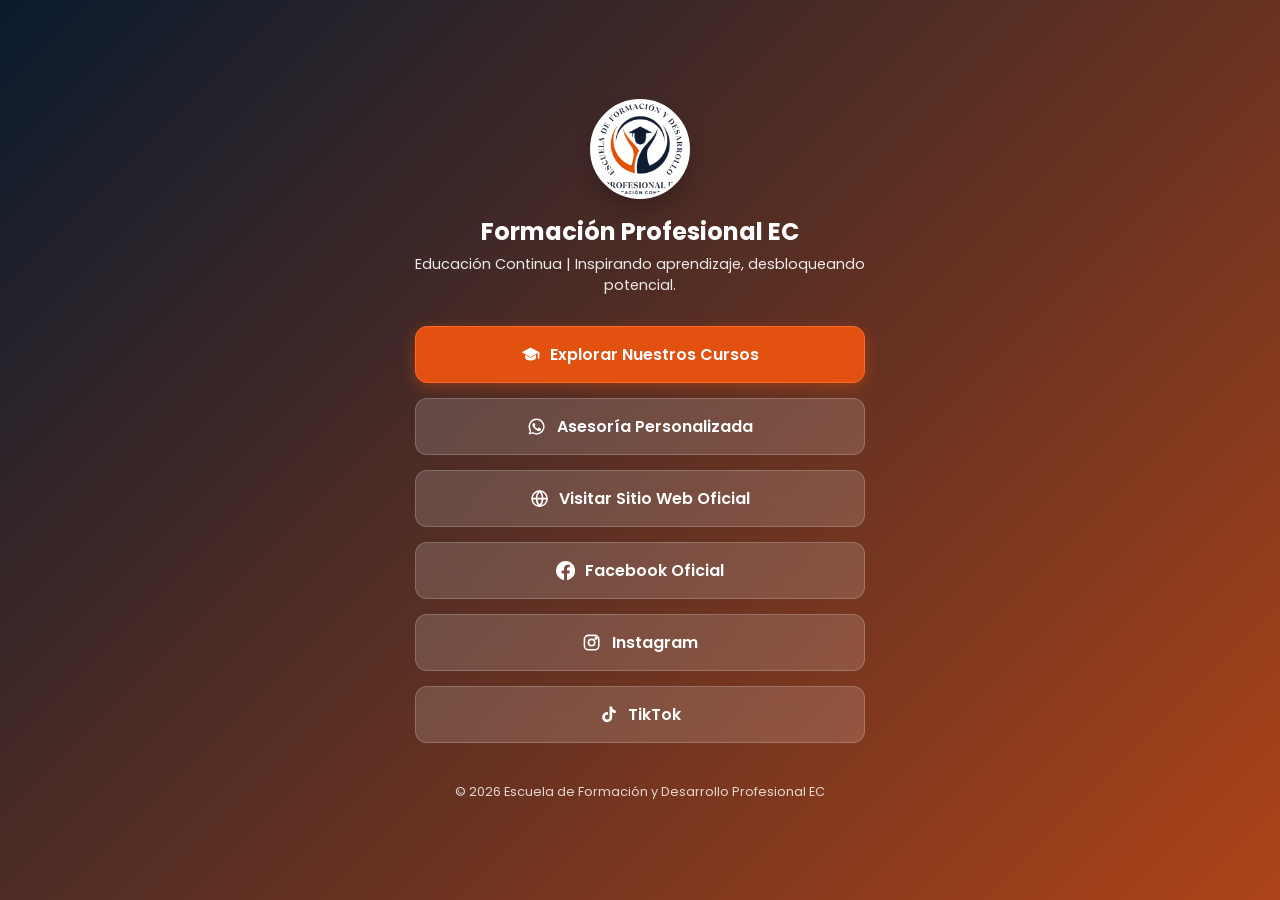
<file: index.html>
<!doctype html>
<html lang="es">
<head>
<meta charset="utf-8">
<meta name="viewport" content="width=device-width, initial-scale=1, viewport-fit=cover">
<link rel="icon" href="logo.png">
<title>Formación Profesional EC - Enlaces</title>
<link rel="preconnect" href="https://fonts.googleapis.com">
<link rel="preconnect" href="https://fonts.gstatic.com" crossorigin>
<link rel="stylesheet" href="https://fonts.googleapis.com/css2?family=Poppins:wght@300;400;600&display=swap">
<style>
:root{color-scheme:light}
*{margin:0;padding:0;box-sizing:border-box;font-family:'Poppins',system-ui,-apple-system,"Segoe UI",sans-serif}
html{background:#0A1B2E}
body{
  background:linear-gradient(-45deg,#0A1B2E,#1c385c,#E35111,#0A1B2E);
  background-size:400% 400%;
  animation:gradient 15s ease infinite;
  min-height:100vh;display:flex;justify-content:center;align-items:center;
  padding-block:20px;
  padding-left:max(20px,env(safe-area-inset-left,0px));
  padding-right:max(20px,env(safe-area-inset-right,0px));
}
@keyframes gradient{0%{background-position:0% 50%}50%{background-position:100% 50%}100%{background-position:0% 50%}}
@media (prefers-reduced-motion:reduce){body{animation:none}}
.container{width:100%;max-width:450px;text-align:center}
.profile-img{width:100px;height:100px;border-radius:50%;border:3px solid #fff;margin:0 auto 15px;display:block;box-shadow:0 10px 20px rgba(0,0,0,.2);background-color:#fff;object-fit:contain}
.profile h1{color:#fff;font-size:1.5rem;margin-bottom:5px}
.profile p{color:rgba(255,255,255,.9);font-size:.9rem;margin-bottom:30px}
.links{display:flex;flex-direction:column;gap:15px}
.link-card{background:rgba(255,255,255,.15);backdrop-filter:blur(10px);-webkit-backdrop-filter:blur(10px);border:1px solid rgba(255,255,255,.2);padding:15px;border-radius:12px;text-decoration:none;color:#fff;font-weight:600;display:flex;align-items:center;justify-content:center;gap:10px;transition:all .3s ease}
.link-card:hover{background:rgba(255,255,255,.25);transform:translateY(-3px);box-shadow:0 10px 20px rgba(0,0,0,.2)}
.link-card:focus-visible{outline:3px solid #fff;outline-offset:3px}
.link-card.highlight{background:#E35111;border:1px solid #ff6a28;box-shadow:0 4px 15px rgba(227,81,17,.4)}
.link-card.highlight:hover{background:#f05a16;box-shadow:0 6px 20px rgba(227,81,17,.6)}
.link-card svg{width:1.2rem;height:1.2rem;flex:none}
footer{margin-top:40px;color:#fff;font-size:.8rem;opacity:.8}
</style>
</head>
<body>

<div class="container">
  <header class="profile">
    <img src="logo.png" alt="Logo Formación Profesional EC" class="profile-img">
    <h1>Formación Profesional EC</h1>
    <p>Educación Continua | Inspirando aprendizaje, desbloqueando potencial.</p>
  </header>

  <main class="links">
    <a href="https://formacionprofessional.netlify.app/#cursos" class="link-card highlight">
      <svg viewBox="0 0 24 24" fill="currentColor" aria-hidden="true"><path d="M12 3 1 9l11 6 9-4.9V17h2V9L12 3zm-6.8 9.2V16c0 1.9 3 3.5 6.8 3.5s6.8-1.6 6.8-3.5v-3.8L12 16l-6.8-3.8z"/></svg>
      <span>Explorar Nuestros Cursos</span>
    </a>
    <a href="https://wa.me/593962716288?text=Quiero%20m%C3%A1s%20informaci%C3%B3n%20de%20los%20cursos" class="link-card" target="_blank" rel="noopener">
      <svg viewBox="0 0 24 24" fill="currentColor" aria-hidden="true"><path d="M12 2a10 10 0 0 0-8.6 15.1L2 22l5-1.3A10 10 0 1 0 12 2zm0 18.2a8.2 8.2 0 0 1-4.2-1.2l-.3-.2-3 .8.8-2.9-.2-.3A8.2 8.2 0 1 1 12 20.2zm4.5-6.1c-.2-.1-1.5-.7-1.7-.8s-.4-.1-.6.1-.7.8-.8 1-.3.2-.5.1a6.7 6.7 0 0 1-3.3-2.9c-.3-.4.2-.4.7-1.4.1-.2 0-.3 0-.4l-.8-1.8c-.2-.5-.4-.4-.6-.4h-.5a1 1 0 0 0-.7.3 3 3 0 0 0-.9 2.2 5.2 5.2 0 0 0 1.1 2.7 11.8 11.8 0 0 0 4.5 4c1.7.7 2.3.8 3.2.6a2.7 2.7 0 0 0 1.8-1.2 2.2 2.2 0 0 0 .1-1.3c0-.1-.2-.2-.4-.3z"/></svg>
      <span>Asesoría Personalizada</span>
    </a>
    <a href="https://formacionprofessional.netlify.app/" class="link-card">
      <svg viewBox="0 0 24 24" fill="none" stroke="currentColor" stroke-width="2" aria-hidden="true"><circle cx="12" cy="12" r="9.5"/><path d="M2.5 12h19M12 2.5c2.6 2.6 3.8 6 3.8 9.5s-1.2 6.9-3.8 9.5c-2.6-2.6-3.8-6-3.8-9.5s1.2-6.9 3.8-9.5z"/></svg>
      <span>Visitar Sitio Web Oficial</span>
    </a>
    <a href="https://www.facebook.com/formacionprofessional.ec/" class="link-card" target="_blank" rel="noopener">
      <svg viewBox="0 0 24 24" fill="currentColor" aria-hidden="true"><path d="M24 12a12 12 0 1 0-13.9 11.9v-8.4H7.1V12h3V9.4c0-3 1.8-4.7 4.5-4.7 1.3 0 2.7.2 2.7.2v3h-1.5c-1.5 0-2 .9-2 1.9V12h3.4l-.5 3.5h-2.9v8.4A12 12 0 0 0 24 12z"/></svg>
      <span>Facebook Oficial</span>
    </a>
    <a href="https://www.instagram.com/formacionprofesional.ec/" class="link-card" target="_blank" rel="noopener">
      <svg viewBox="0 0 24 24" fill="none" stroke="currentColor" stroke-width="2" aria-hidden="true"><rect x="3" y="3" width="18" height="18" rx="5"/><circle cx="12" cy="12" r="4"/><circle cx="17.5" cy="6.5" r="1" fill="currentColor"/></svg>
      <span>Instagram</span>
    </a>
    <a href="https://www.tiktok.com/@formacionprofesional.ec" class="link-card" target="_blank" rel="noopener">
      <svg viewBox="0 0 24 24" fill="currentColor" aria-hidden="true"><path d="M16.5 2h-3.3v13.2a2.9 2.9 0 1 1-2.9-2.9c.3 0 .6 0 .9.1V9a6.3 6.3 0 1 0 5.3 6.2V8.6a7.6 7.6 0 0 0 4.5 1.5V6.8a4.4 4.4 0 0 1-4.5-4.8z"/></svg>
      <span>TikTok</span>
    </a>
  </main>

  <footer>
    <p>© 2026 Escuela de Formación y Desarrollo Profesional EC</p>
  </footer>
</div>
</body>
</html>
</file>
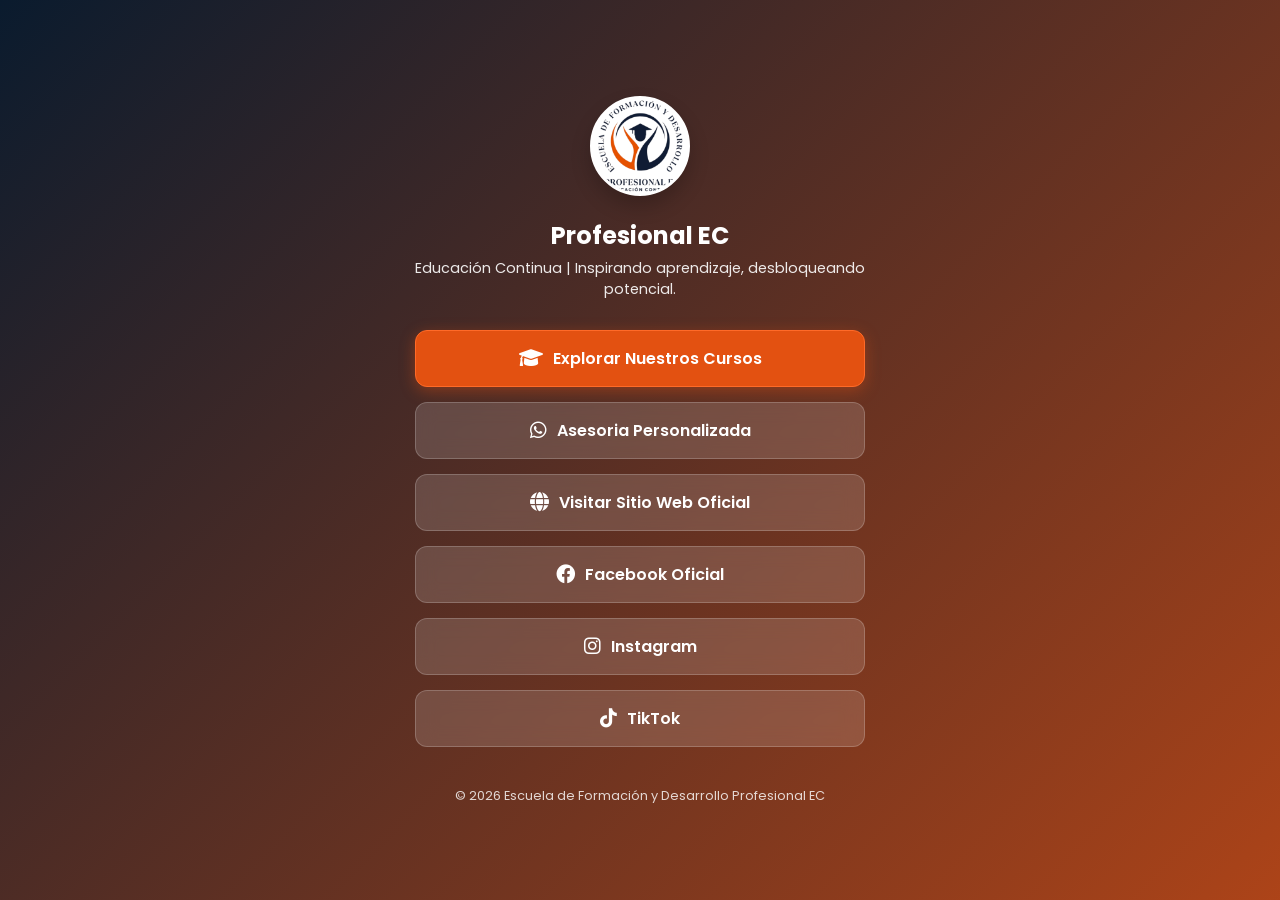
<file: linkTree.html>
<!DOCTYPE html>
<html lang="es">
<head>
    <meta charset="UTF-8">
    <meta name="viewport" content="width=device-width, initial-scale=1.0">
    <title>Profesional EC - Enlaces Oficiales</title>
    <link rel="stylesheet" href="styles.css">
    <link rel="stylesheet" href="https://cdnjs.cloudflare.com/ajax/libs/font-awesome/6.0.0/css/all.min.css">
</head>
<body>

    <div class="container">
        <header class="profile">
            <img src="logo.png" alt="Logo Profesional EC" class="profile-img">
            <h1>Profesional EC</h1>
            <p>Educación Continua | Inspirando aprendizaje, desbloqueando potencial.</p>
        </header>

        <main class="links">
            <a href="https://formacionprofessional.com/#CURSOS" class="link-card highlight">
                <i class="fas fa-graduation-cap"></i>
                <span>Explorar Nuestros Cursos</span>
            </a>  

            <a href="https://wa.me/593962716288?text=Quiero%20más%20información%20de%20los%20cursos" class="link-card">
                <i class="fab fa-whatsapp"></i>
                <span>Asesoria Personalizada</span>
            </a>

            <a href="https://formacionprofessional.com/" class="link-card">
                <i class="fas fa-globe"></i>
                <span>Visitar Sitio Web Oficial</span>
            </a>

            <a href="https://www.facebook.com/formacionprofessional.ec/" class="link-card">
                <i class="fab fa-facebook"></i>
                <span>Facebook Oficial</span>
            </a>

            <a href="https://www.instagram.com/formacionprofesional.ec/" class="link-card">
                <i class="fab fa-instagram"></i>
                <span>Instagram</span>
            </a>

            <a href="https://www.tiktok.com/@formacionprofesional.ec" class="link-card">
                <i class="fab fa-tiktok"></i>
                <span>TikTok</span>
            </a>
    
        </main>

        <footer>
            <p>© 2026 Escuela de Formación y Desarrollo Profesional EC</p>
        </footer>
    </div>

</body>
</html>
</file>
<file: styles.css>
/* Importar fuente moderna */
@import url('https://fonts.googleapis.com/css2?family=Poppins:wght@300;400;600&display=swap');

* {
    margin: 0;
    padding: 0;
    box-sizing: border-box;
    font-family: 'Poppins', sans-serif;
}

body {
    /* Gradiente animado usando los colores de tu logo (Azul Marino y Naranja) */
    background: linear-gradient(-45deg, #0A1B2E, #1c385c, #E35111, #0A1B2E);
    background-size: 400% 400%;
    animation: gradient 15s ease infinite;
    min-height: 100vh;
    display: flex;
    justify-content: center;
    align-items: center;
    padding: 20px;
}

@keyframes gradient {
    0% { background-position: 0% 50%; }
    50% { background-position: 100% 50%; }
    100% { background-position: 0% 50%; }
}

.container {
    width: 100%;
    max-width: 450px;
    text-align: center;
}

/* Estilo del Perfil */
.profile-img {
    width: 100px;
    height: 100px;
    border-radius: 50%;
    border: 3px solid white;
    margin-bottom: 15px;
    box-shadow: 0 10px 20px rgba(0,0,0,0.2);
    background-color: white; 
    object-fit: contain; 
}

.profile h1 {
    color: white;
    font-size: 1.5rem;
    margin-bottom: 5px;
}

.profile p {
    color: rgba(255, 255, 255, 0.9);
    font-size: 0.9rem;
    margin-bottom: 30px;
}

/* Estilo de los Enlaces (Glassmorphism) */
.links {
    display: flex;
    flex-direction: column;
    gap: 15px;
}

.link-card {
    background: rgba(255, 255, 255, 0.15);
    backdrop-filter: blur(10px);
    -webkit-backdrop-filter: blur(10px);
    border: 1px solid rgba(255, 255, 255, 0.2);
    padding: 15px;
    border-radius: 12px;
    text-decoration: none;
    color: white;
    font-weight: 600;
    display: flex;
    align-items: center;
    justify-content: center;
    gap: 10px;
    transition: all 0.3s ease;
}

.link-card:hover {
    background: rgba(255, 255, 255, 0.25);
    transform: translateY(-3px);
    box-shadow: 0 10px 20px rgba(0,0,0,0.2);
}

/* Botón destacado (Naranja del logo) */
.link-card.highlight {
    background: #E35111;
    border: 1px solid #ff6a28;
    box-shadow: 0 4px 15px rgba(227, 81, 17, 0.4);
}

.link-card.highlight:hover {
    background: #f05a16;
    box-shadow: 0 6px 20px rgba(227, 81, 17, 0.6);
}

.link-card i {
    font-size: 1.2rem;
}

/* Footer */
footer {
    margin-top: 40px;
    color: white;
    font-size: 0.8rem;
    opacity: 0.8;
}
</file>
